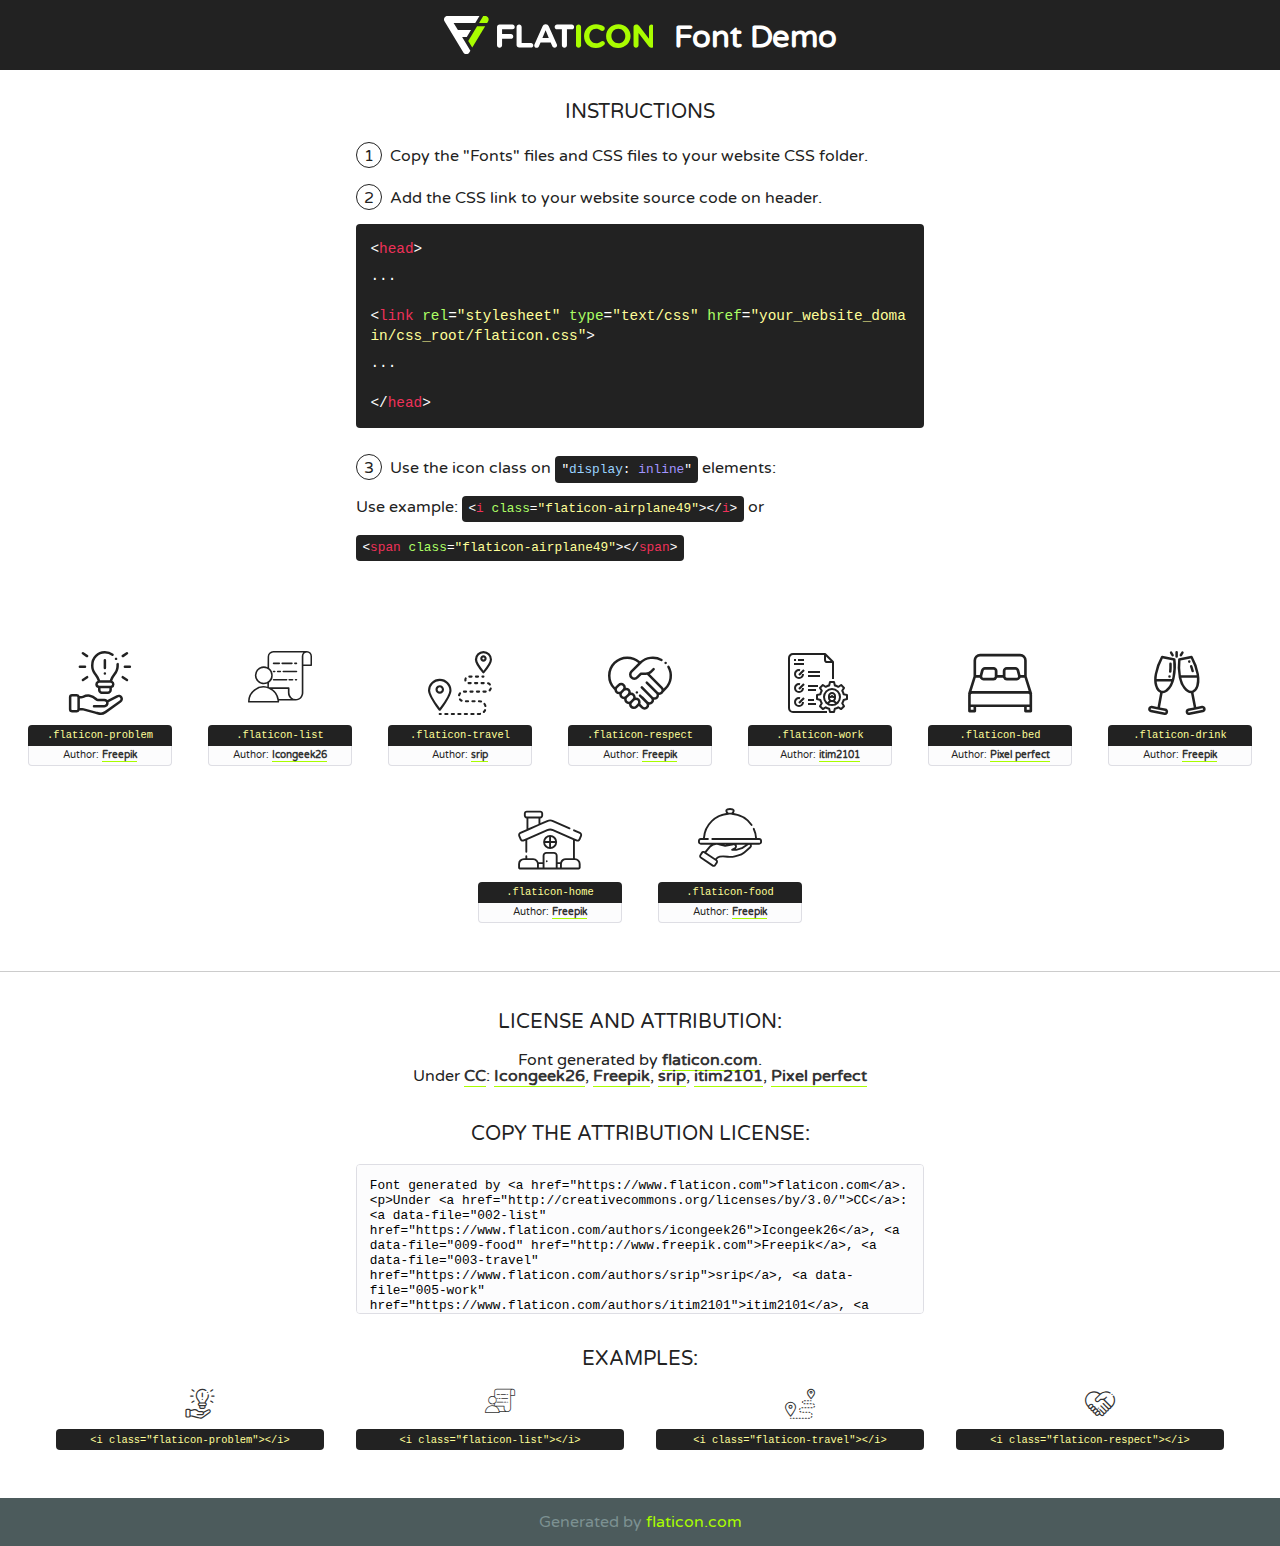
<file: static/fonts/flaticon.html>
<!DOCTYPE html>
<!--
  Flaticon icon font: Flaticon
  Creation date: 24/03/2020 06:28
-->
<html>
<!DOCTYPE html>
<html>

<head>
    <title>Flaticon WebFont</title>
    <link href="http://fonts.googleapis.com/css?family=Varela+Round" rel="stylesheet" type="text/css" />
    <link rel="stylesheet" type="text/css" href="flaticon.css">
    <meta charset="UTF-8">
    <style>
    html, body, div, span, applet, object, iframe,
    h1, h2, h3, h4, h5, h6, p, blockquote, pre,
    a, abbr, acronym, address, big, cite, code,
    del, dfn, em, img, ins, kbd, q, s, samp,
    small, strike, strong, sub, sup, tt, var,
    b, u, i, center,
    dl, dt, dd, ol, ul, li,
    fieldset, form, label, legend,
    table, caption, tbody, tfoot, thead, tr, th, td,
    article, aside, canvas, details, embed, 
    figure, figcaption, footer, header, hgroup, 
    menu, nav, output, ruby, section, summary,
    time, mark, audio, video {
        margin: 0;
        padding: 0;
        border: 0;
        font-size: 100%;
        font: inherit;
        vertical-align: baseline;
    }
    /* HTML5 display-role reset for older browsers */
    article, aside, details, figcaption, figure, 
    footer, header, hgroup, menu, nav, section {
        display: block;
    }
    body {
        line-height: 1;
    }
    ol, ul {
        list-style: none;
    }
    blockquote, q {
        quotes: none;
    }
    blockquote:before, blockquote:after,
    q:before, q:after {
        content: '';
        content: none;
    }
    table {
        border-collapse: collapse;
        border-spacing: 0;
    }
    body {
        font-family: 'Varela Round', Helvetica, Arial, sans-serif;
        font-size: 16px;
        color: #222;
    }
    a {
        color: #333;
        border-bottom: 1px solid #a9fd00;
        font-weight: bold;
        text-decoration: none;
    }
    * {
        -moz-box-sizing: border-box;
        -webkit-box-sizing: border-box;
        box-sizing: border-box;
        margin: 0;
        padding: 0;
    }
    [class^="flaticon-"]:before, [class*=" flaticon-"]:before, [class^="flaticon-"]:after, [class*=" flaticon-"]:after {
        font-family: Flaticon;
        font-size: 30px;
        font-style: normal;
        margin-left: 20px;
        color: #333;
    }
    .wrapper {
        max-width: 600px;
        margin: auto;
        padding: 0 1em;
    }
    .title {
        font-size: 1.25em;
        text-align: center;
        margin-bottom: 1em;
        text-transform: uppercase;
    }
    header {
        text-align: center;
        background-color: #222;
        color: #fff;
        padding: 1em;
    }
    header .logo {
        width: 210px;
        height: 38px;
        display: inline-block;
        vertical-align: middle;
        margin-right: 1em;
        border: none;
    }
    header strong {
        font-size: 1.95em;
        font-weight: bold;
        vertical-align: middle;
        margin-top: 5px;
        display: inline-block;
    }
    .demo {
        margin: 2em auto;
        line-height: 1.25em;
    }
    .demo ul li {
        margin-bottom: 1em;
    }
    .demo ul li .num {
        color: #222;
        border-radius: 20px;
        display: inline-block;
        width: 26px;
        padding: 3px;
        height: 26px;
        text-align: center;
        margin-right: 0.5em;
        border: 1px solid #222;
    }
    .demo ul li code {
        background-color: #222;
        border-radius: 4px;
        padding: 0.25em 0.5em;
        display: inline-block;
        color: #fff;
        font-family: Consolas,Monaco,Lucida Console,Liberation Mono,DejaVu Sans Mono,Bitstream Vera Sans Mono,Courier New, monospace;
        font-weight: lighter;
        margin-top: 1em;
        font-size: 0.8em;
        word-break: break-all;
    }
    .demo ul li code.big {
        padding: 1em;
        font-size: 0.9em;
    }
    .demo ul li code .red {
        color: #EF3159;
    }
    .demo ul li code .green {
        color: #ACFF65;
    }
    .demo ul li code .yellow {
        color: #FFFF99;
    }
    .demo ul li code .blue {
        color: #99D3FF;
    }
    .demo ul li code .purple {
        color: #A295FF;
    }
    .demo ul li code .dots {
        margin-top: 0.5em;
        display: block;
    }
    #glyphs {
        border-bottom: 1px solid #ccc;
        padding: 2em 0;
        text-align: center;
    }
    .glyph {
        display: inline-block;
        width: 9em;
        margin: 1em;
        text-align: center;
        vertical-align: top;
        background: #FFF;
    }
    .glyph .glyph-icon {
        padding: 10px;
        display: block;
        font-family:"Flaticon";
        font-size: 64px;
        line-height: 1;
    }
    .glyph .glyph-icon:before {
        font-size: 64px;
        color: #222;
        margin-left: 0;
    }
    .class-name {
        font-size: 0.65em;
        background-color: #222;
        color: #fff;
        border-radius: 4px 4px 0 0;
        padding: 0.5em;
        color: #FFFF99;
        font-family: Consolas,Monaco,Lucida Console,Liberation Mono,DejaVu Sans Mono,Bitstream Vera Sans Mono,Courier New, monospace;
    }
    .author-name {
        font-size: 0.6em;
        background-color: #fcfcfd;
        border: 1px solid #DEDEE4;
        border-top: 0;
        border-radius: 0 0 4px 4px;
        padding: 0.5em;
    }
    .class-name:last-child {
        font-size: 10px;
        color:#888;
    }
    .class-name:last-child a {
        font-size: 10px;
        color:#555;
    }
    .class-name:last-child a:hover {
        color:#a9fd00;
    }
    .glyph > input {
        display: block;
        width: 100px;
        margin: 5px auto;
        text-align: center;
        font-size: 12px;
        cursor: text;
    }
    .glyph > input.icon-input {
        font-family:"Flaticon";
        font-size: 16px;
        margin-bottom: 10px;
    }
    .attribution .title {
        margin-top: 2em;
    }
    .attribution textarea {
        background-color: #fcfcfd;
        padding: 1em;
        border: none;
        box-shadow: none;
        border: 1px solid #DEDEE4;
        border-radius: 4px;
        resize: none;
        width: 100%;
        height: 150px;
        font-size: 0.8em;
        font-family: Consolas,Monaco,Lucida Console,Liberation Mono,DejaVu Sans Mono,Bitstream Vera Sans Mono,Courier New, monospace;
        -webkit-appearance: none;
    }
    .iconsuse {
        margin: 2em auto;
        text-align: center;
        max-width: 1200px;
    }
    .iconsuse:after {
        content: '';
        display: table;
        clear: both;
    }
    .iconsuse .image {
        float: left;
        width: 25%;
        padding: 0 1em;
    }
    .iconsuse .image p {
        margin-bottom: 1em;
    }
    .iconsuse .image span {
        display: block;
        font-size: 0.65em;
        background-color: #222;
        color: #fff;
        border-radius: 4px;
        padding: 0.5em;
        color: #FFFF99;
        margin-top: 1em;
        font-family: Consolas,Monaco,Lucida Console,Liberation Mono,DejaVu Sans Mono,Bitstream Vera Sans Mono,Courier New, monospace;
    }
    #footer {
        text-align: center;
        background-color: #4C5B5C;
        color: #7c9192;
        padding: 1em;
    }
    #footer a {
        border: none;
        color: #a9fd00;
        font-weight: normal;
    }
    @media (max-width: 960px) {
        .iconsuse .image {
            width: 50%;
        }
    }
    @media (max-width: 560px) {
        .iconsuse .image {
            width: 100%;
        }
    }
    </style>
</head>

<body class="characters-off">

    <header>
        <a href="https://www.flaticon.com" target="_blank" class="logo">
            <svg version="1.1" xmlns="http://www.w3.org/2000/svg" xmlns:xlink="http://www.w3.org/1999/xlink" xmlns:a="http://ns.adobe.com/AdobeSVGViewerExtensions/3.0/" viewBox="0 0 560.875 102.036" enable-background="new 0 0 560.875 102.036" xml:space="preserve">
                <defs>
                </defs>
                <g>
                    <g class="letters">
                        <path fill="#ffffff" d="M141.596,29.675c0-3.777,2.985-6.767,6.764-6.767h34.438c3.426,0,6.15,2.728,6.15,6.15
                        c0,3.43-2.724,6.149-6.15,6.149h-27.674v13.091h23.719c3.429,0,6.151,2.724,6.151,6.15c0,3.43-2.723,6.149-6.151,6.149h-23.719
                        v17.574c0,3.773-2.986,6.761-6.764,6.761c-3.779,0-6.764-2.989-6.764-6.761V29.675z"></path>
                        <path fill="#ffffff" d="M193.844,29.149c0-3.781,2.985-6.767,6.764-6.767c3.776,0,6.763,2.985,6.763,6.767v42.957h25.039
                        c3.426,0,6.149,2.726,6.149,6.153c0,3.425-2.723,6.15-6.149,6.15h-31.802c-3.779,0-6.764-2.986-6.764-6.768V29.149z"></path>
                        <path fill="#ffffff" d="M241.891,75.71l21.438-48.407c1.492-3.341,4.215-5.357,7.906-5.357h0.792
                        c3.686,0,6.323,2.017,7.815,5.357l21.439,48.407c0.436,0.967,0.701,1.845,0.701,2.723c0,3.602-2.809,6.501-6.414,6.501
                        c-3.161,0-5.269-1.845-6.499-4.655l-4.132-9.661h-27.059l-4.301,10.102c-1.144,2.631-3.426,4.214-6.237,4.214
                        c-3.517,0-6.24-2.81-6.24-6.325C241.1,77.64,241.451,76.677,241.891,75.71z M279.932,58.666l-8.521-20.297l-8.526,20.297H279.932
                        z"></path>
                        <path fill="#ffffff" d="M314.864,35.387H301.86c-3.429,0-6.239-2.813-6.239-6.238c0-3.429,2.811-6.24,6.239-6.24h39.533
                        c3.426,0,6.237,2.811,6.237,6.24c0,3.425-2.811,6.238-6.237,6.238h-13.001v42.785c0,3.773-2.99,6.761-6.764,6.761
                        c-3.779,0-6.764-2.989-6.764-6.761V35.387z"></path>
                        <path fill="#A9FD00" d="M352.615,29.149c0-3.781,2.985-6.767,6.767-6.767c3.774,0,6.761,2.985,6.761,6.767v49.024
                        c0,3.773-2.987,6.761-6.761,6.761c-3.781,0-6.767-2.989-6.767-6.761V29.149z"></path>
                        <path fill="#A9FD00" d="M374.132,53.836v-0.179c0-17.481,13.178-31.801,32.065-31.801c9.22,0,15.459,2.458,20.557,6.238
                        c1.402,1.054,2.637,2.985,2.637,5.357c0,3.692-2.985,6.59-6.681,6.59c-1.845,0-3.071-0.702-4.044-1.319
                        c-3.776-2.813-7.729-4.393-12.562-4.393c-10.364,0-17.831,8.611-17.831,19.154v0.173c0,10.542,7.291,19.329,17.831,19.329
                        c5.715,0,9.492-1.756,13.359-4.834c1.049-0.874,2.458-1.491,4.039-1.491c3.429,0,6.325,2.813,6.325,6.236
                        c0,2.106-1.056,3.78-2.282,4.834c-5.539,4.834-12.036,7.733-21.878,7.733C387.572,85.464,374.132,71.493,374.132,53.836z"></path>
                        <path fill="#A9FD00" d="M433.009,53.836v-0.179c0-17.481,13.79-31.801,32.766-31.801c18.981,0,32.592,14.143,32.592,31.628v0.173
                        c0,17.483-13.785,31.807-32.769,31.807C446.625,85.464,433.009,71.32,433.009,53.836z M484.224,53.836v-0.179
                        c0-10.539-7.725-19.326-18.626-19.326c-10.893,0-18.449,8.611-18.449,19.154v0.173c0,10.542,7.73,19.329,18.626,19.329
                        C476.676,72.986,484.224,64.378,484.224,53.836z"></path>
                        <path fill="#A9FD00" d="M506.233,29.321c0-3.774,2.99-6.763,6.767-6.763h1.401c3.252,0,5.183,1.583,7.029,3.953l26.093,34.265
                        V29.059c0-3.692,2.99-6.677,6.681-6.677c3.683,0,6.671,2.985,6.671,6.677v48.934c0,3.78-2.987,6.765-6.764,6.765h-0.436
                        c-3.257,0-5.188-1.581-7.034-3.953l-27.056-35.492v32.944c0,3.687-2.985,6.676-6.678,6.676c-3.683,0-6.673-2.989-6.673-6.676
                        V29.321z"></path>
                    </g>
                    <g class="insignia">
                        <path fill="#ffffff" d="M48.372,56.137h12.517l11.156-18.537H37.186L25.688,18.539h57.825L94.668,0H9.271
                        C5.925,0,2.842,1.801,1.198,4.716c-1.644,2.907-1.593,6.482,0.134,9.343l50.38,83.501c1.678,2.781,4.689,4.476,7.938,4.476
                        c3.246,0,6.257-1.695,7.935-4.476l2.898-4.804L48.372,56.137z"></path>
                        <g class="i">
                            <path fill="#A9FD00" d="M93.575,18.539h0.031v0.004l21.652,0.004l2.705-4.488c1.727-2.861,1.778-6.436,0.133-9.343
                            C116.454,1.801,113.371,0,110.026,0h-5.294L93.575,18.539z"></path>
                            <polygon fill="#A9FD00" points="88.291,27.356 64.725,66.486 75.519,84.404 109.942,27.356"></polygon>
                        </g>
                    </g>
                </g>
            </svg>
        </a>
        <strong>Font Demo</strong>
    </header>


    <section class="demo wrapper">

        <p class="title">Instructions</p>

        <ul>
            <li>
                <span class="num">1</span>Copy the "Fonts" files and CSS files to your website CSS folder.
            </li>
            <li>
                <span class="num">2</span>Add the CSS link to your website source code on header.
                <code class="big">
                    &lt;<span class="red">head</span>&gt;
                    <br/><span class="dots">...</span>
                    <br/>&lt;<span class="red">link</span> <span class="green">rel</span>=<span class="yellow">"stylesheet"</span> <span class="green">type</span>=<span class="yellow">"text/css"</span> <span class="green">href</span>=<span class="yellow">"your_website_domain/css_root/flaticon.css"</span>&gt;
                    <br/><span class="dots">...</span>
                    <br/>&lt;/<span class="red">head</span>&gt;
                </code>
            </li>

            <li>
                <p>
                    <span class="num">3</span>Use the icon class on <code>"<span class="blue">display</span>:<span class="purple"> inline</span>"</code> elements:
                    <br />
                    Use example: <code>&lt;<span class="red">i</span> <span class="green">class</span>=<span class="yellow">&quot;flaticon-airplane49&quot;</span>&gt;&lt;/<span class="red">i</span>&gt;</code> or <code>&lt;<span class="red">span</span> <span class="green">class</span>=<span class="yellow">&quot;flaticon-airplane49&quot;</span>&gt;&lt;/<span class="red">span</span>&gt;</code>
            </li>
        </ul>

    </section>




   <section id="glyphs">          
    
      
        <div class="glyph"><div class="glyph-icon flaticon-problem"></div>
            <div class="class-name">.flaticon-problem</div>
            <div class="author-name">Author: <a data-file="001-problem" href="http://www.freepik.com">Freepik</a> </div> 
        </div>        
        
        <div class="glyph"><div class="glyph-icon flaticon-list"></div>
            <div class="class-name">.flaticon-list</div>
            <div class="author-name">Author: <a data-file="002-list" href="https://www.flaticon.com/authors/icongeek26">Icongeek26</a> </div> 
        </div>        
        
        <div class="glyph"><div class="glyph-icon flaticon-travel"></div>
            <div class="class-name">.flaticon-travel</div>
            <div class="author-name">Author: <a data-file="003-travel" href="https://www.flaticon.com/authors/srip">srip</a> </div> 
        </div>        
        
        <div class="glyph"><div class="glyph-icon flaticon-respect"></div>
            <div class="class-name">.flaticon-respect</div>
            <div class="author-name">Author: <a data-file="004-respect" href="http://www.freepik.com">Freepik</a> </div> 
        </div>        
        
        <div class="glyph"><div class="glyph-icon flaticon-work"></div>
            <div class="class-name">.flaticon-work</div>
            <div class="author-name">Author: <a data-file="005-work" href="https://www.flaticon.com/authors/itim2101">itim2101</a> </div> 
        </div>        
        
        <div class="glyph"><div class="glyph-icon flaticon-bed"></div>
            <div class="class-name">.flaticon-bed</div>
            <div class="author-name">Author: <a data-file="006-bed" href="https://www.flaticon.com/authors/pixel-perfect">Pixel perfect</a> </div> 
        </div>        
        
        <div class="glyph"><div class="glyph-icon flaticon-drink"></div>
            <div class="class-name">.flaticon-drink</div>
            <div class="author-name">Author: <a data-file="007-drink" href="http://www.freepik.com">Freepik</a> </div> 
        </div>        
        
        <div class="glyph"><div class="glyph-icon flaticon-home"></div>
            <div class="class-name">.flaticon-home</div>
            <div class="author-name">Author: <a data-file="008-home" href="http://www.freepik.com">Freepik</a> </div> 
        </div>        
        
        <div class="glyph"><div class="glyph-icon flaticon-food"></div>
            <div class="class-name">.flaticon-food</div>
            <div class="author-name">Author: <a data-file="009-food" href="http://www.freepik.com">Freepik</a> </div> 
        </div>        
        

    </section>



    <section class="attribution wrapper"   style="text-align:center;">

      <div class="title">License and attribution:</div><div class="attrDiv">Font generated by <a href="https://www.flaticon.com">flaticon.com</a>. <div><p>Under <a href="http://creativecommons.org/licenses/by/3.0/">CC</a>: <a data-file="002-list" href="https://www.flaticon.com/authors/icongeek26">Icongeek26</a>, <a data-file="009-food" href="http://www.freepik.com">Freepik</a>, <a data-file="003-travel" href="https://www.flaticon.com/authors/srip">srip</a>, <a data-file="005-work" href="https://www.flaticon.com/authors/itim2101">itim2101</a>, <a data-file="006-bed" href="https://www.flaticon.com/authors/pixel-perfect">Pixel perfect</a></p>  </div>
      </div>
      <div class="title">Copy the Attribution License:</div>

    <textarea onclick="this.focus();this.select();">Font generated by &lt;a href=&quot;https://www.flaticon.com&quot;&gt;flaticon.com&lt;/a&gt;. <p>Under <a href="http://creativecommons.org/licenses/by/3.0/">CC</a>: <a data-file="002-list" href="https://www.flaticon.com/authors/icongeek26">Icongeek26</a>, <a data-file="009-food" href="http://www.freepik.com">Freepik</a>, <a data-file="003-travel" href="https://www.flaticon.com/authors/srip">srip</a>, <a data-file="005-work" href="https://www.flaticon.com/authors/itim2101">itim2101</a>, <a data-file="006-bed" href="https://www.flaticon.com/authors/pixel-perfect">Pixel perfect</a></p>  
     </textarea>

    </section>

    <section class="iconsuse">

          <div class="title">Examples:</div>            
             
            <div class="image">
                <p>
                    <i class="glyph-icon flaticon-problem"></i> 
                    <span>&lt;i class=&quot;flaticon-problem&quot;&gt;&lt;/i&gt;</span>
                </p>
            </div>
            
            <div class="image">
                <p>
                    <i class="glyph-icon flaticon-list"></i> 
                    <span>&lt;i class=&quot;flaticon-list&quot;&gt;&lt;/i&gt;</span>
                </p>
            </div>
            
            <div class="image">
                <p>
                    <i class="glyph-icon flaticon-travel"></i> 
                    <span>&lt;i class=&quot;flaticon-travel&quot;&gt;&lt;/i&gt;</span>
                </p>
            </div>
            
            <div class="image">
                <p>
                    <i class="glyph-icon flaticon-respect"></i> 
                    <span>&lt;i class=&quot;flaticon-respect&quot;&gt;&lt;/i&gt;</span>
                </p>
            </div>
                       
        </div>
                            
    </section>

<div id="footer">
    <div>Generated by <a href="https://www.flaticon.com">flaticon.com</a>
    </div>
</div>



</body>
</html>
</file>
<file: static/fonts/flaticon.css>
/*
  	Flaticon icon font: Flaticon
  	Creation date: 24/03/2020 06:28
  	*/

@font-face {
  font-family: "Flaticon";
  src: url("./Flaticon.eot");
  src: url("./Flaticon.eot?#iefix") format("embedded-opentype"),
       url("./Flaticon.woff2") format("woff2"),
       url("./Flaticon.woff") format("woff"),
       url("./Flaticon.ttf") format("truetype"),
       url("./Flaticon.svg#Flaticon") format("svg");
  font-weight: normal;
  font-style: normal;
}

@media screen and (-webkit-min-device-pixel-ratio:0) {
  @font-face {
    font-family: "Flaticon";
    src: url("./Flaticon.svg#Flaticon") format("svg");
  }
}

[class^="flaticon-"]:before, [class*=" flaticon-"]:before,
[class^="flaticon-"]:after, [class*=" flaticon-"]:after {   
  font-family: Flaticon;
        font-size: 20px;
font-style: normal;
margin-left: 20px;
}

.flaticon-problem:before { content: "\f100"; }
.flaticon-list:before { content: "\f101"; }
.flaticon-travel:before { content: "\f102"; }
.flaticon-respect:before { content: "\f103"; }
.flaticon-work:before { content: "\f104"; }
.flaticon-bed:before { content: "\f105"; }
.flaticon-drink:before { content: "\f106"; }
.flaticon-home:before { content: "\f107"; }
.flaticon-food:before { content: "\f108"; }
</file>
